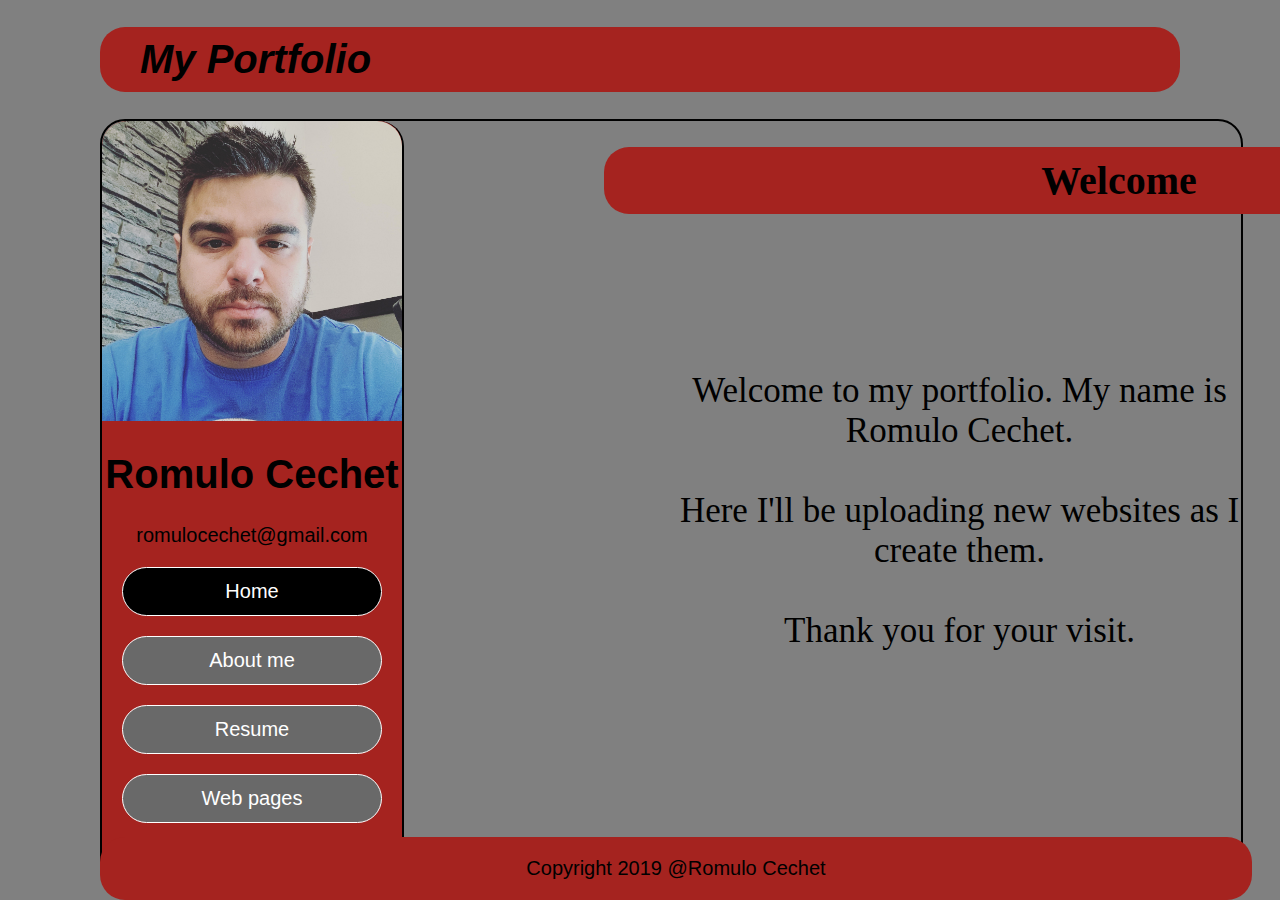
<file: index.html>
<!DOCTYPE html>

<html>
<head>
    <meta charse="utf-8">
    <link rel="stylesheet" href="main.css">
    <link href="https://fonts.googleapis.com/css?family=Rakkas|Yatra+One" rel="stylesheet">

<title>My Portfolio</title>

</head>

<body>
    
    <header>        
      <div class="myport">
                
          <h1><em>My Portfolio</em></h1>
        
      </div>   
    </header>
    
    
   
<section>
    
<div class="container">
        

    
    <div class="box1">
        <img src="img/romulo.jpg">
            
<div class="name">
        <h1>Romulo Cechet</h1>
        <p>romulocechet@gmail.com</p>
</div>
    
    
    <div class="vertical-menu">
  
  <a href="index.html" class="active">Home</a>
  <a href="aboutme.html">About me </a>
  <a href="resume.html">Resume</a>
  <a href="webpages.html">Web pages</a>
        
     </div>
    
    <div class="icons">
    
        <a href="https://www.facebook.com"><img src="img/face.png"></a>
        
        <a href="https://github.com/Romulofcd"><img src="img/git.png"></a>
        
        <a href="www.linkedin.com/in/romulofcd"><img src="img/link.png"></a>
               
            
    </div>  
    
    
        
        
    </div>
    
    <div class="welcome">
              
        <h1>Welcome</h1>
        
    
    </div>
    
    <div class="first">
    
    <p>Welcome to my portfolio. My name is Romulo Cechet.<br><br> Here I'll be uploading new websites as I create them.<br>
        <br>Thank you for your visit.</p>
    
    </div>
      
        
        </div> 
    
    </section>  
        
        <div class="footer">
            
            
            <p>Copyright 2019 @Romulo Cechet</p>
            
            
            
        </div>
       
    
</body>

</html>
</file>
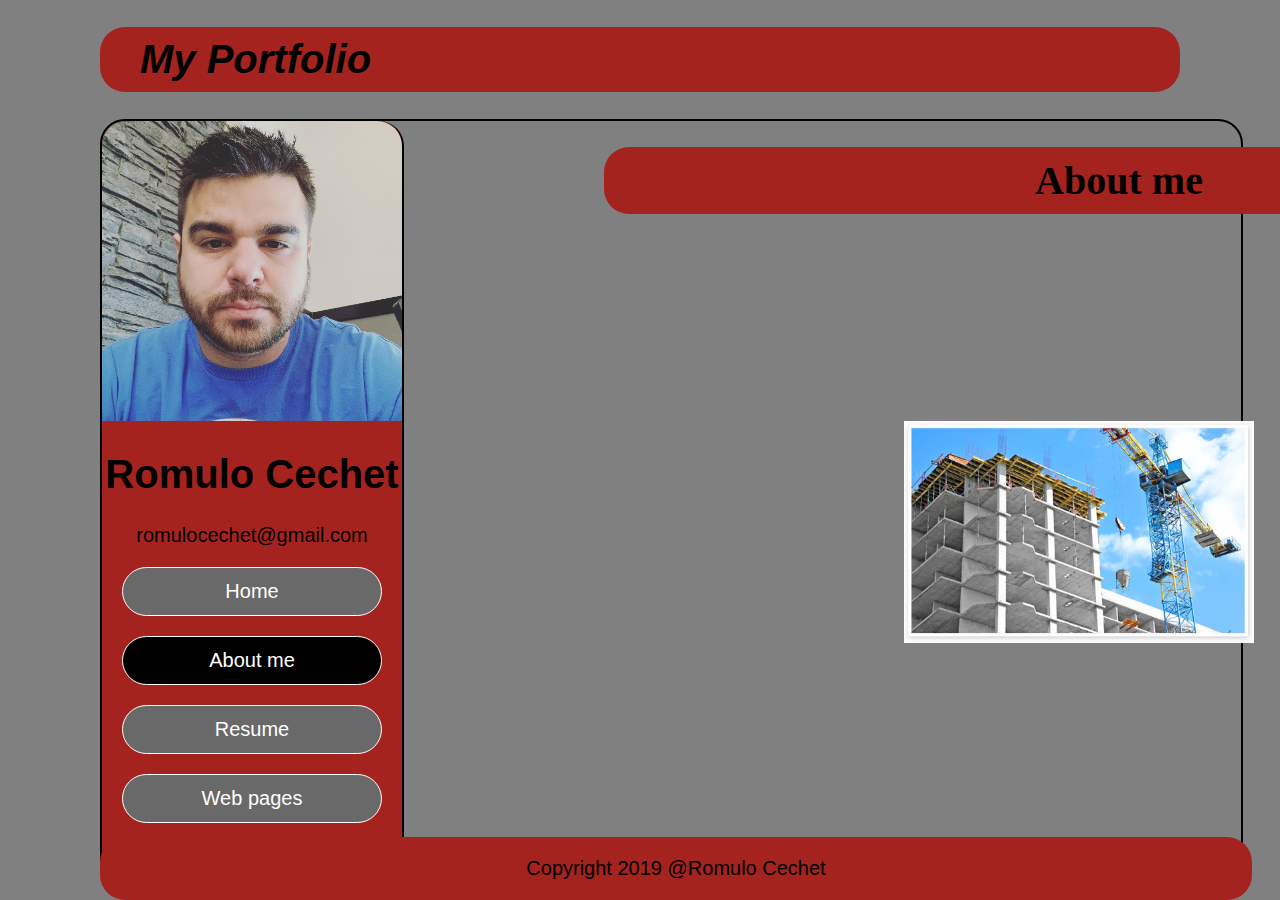
<file: aboutme.html>
<!DOCTYPE html>

<html>
<head>
    <meta charse="utf-8">
    <link rel="stylesheet" href="about.css">
    <link href="https://fonts.googleapis.com/css?family=Rakkas|Yatra+One" rel="stylesheet">

<title>My Portfolio</title>

</head>

<body>
    
    <header>        
      <div class="myport">
                
          <h1><em>My Portfolio</em></h1>
        
      </div>   
    </header>
    
    
   
<section>
    
<div class="container">
        

    
    <div class="box1">
        <img src="img/romulo.jpg">
            
<div class="name">
        <h1>Romulo Cechet</h1>
        <p>romulocechet@gmail.com</p>
</div>
    
    
    <div class="vertical-menu">
  
  <a href="index.html">Home</a>
  <a href="aboutme.html"  class="active">About me</a>
  <a href="resume.html">Resume</a>
  <a href="webpages.html">Web pages</a>
        
     </div>
    
    <div class="icons">
    
        <a href="https://www.facebook.com"><img src="img/face.png"></a>
        
        <a href="https://github.com/Romulofcd"><img src="img/git.png"></a>
        
        <a href="www.linkedin.com/in/romulofcd"><img src="img/link.png"></a>
               
            
    </div>  
    
    
        
        
    </div>
    
    <div class="welcome">
              
        <h1>About me</h1>
        
    
    </div>
    
    <div class="first">
    
    <img src="img/working.jpg">
    
    </div>
      
        
        </div> 
    
    </section>  
        
        <div class="footer">
            
            
            <p>Copyright 2019 @Romulo Cechet</p>
            
            
            
        </div>
       
    
</body>

</html>
</file>
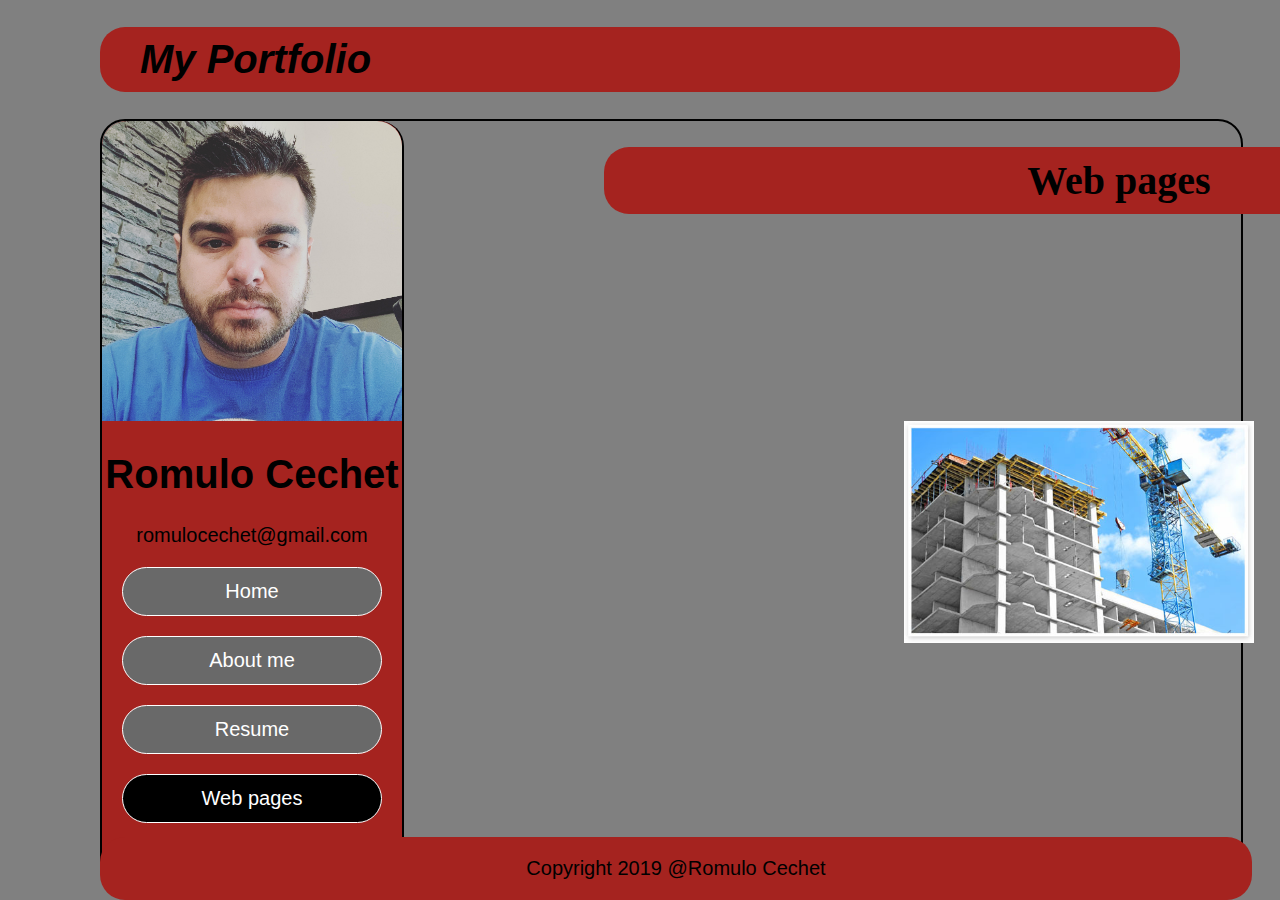
<file: webpages.html>
<!DOCTYPE html>

<html>
<head>
    <meta charse="utf-8">
    <link rel="stylesheet" href="web.css">
    <link href="https://fonts.googleapis.com/css?family=Rakkas|Yatra+One" rel="stylesheet">

<title>My Portfolio</title>

</head>

<body>
    
    <header>        
      <div class="myport">
                
          <h1><em>My Portfolio</em></h1>
        
      </div>   
    </header>
    
    
   
<section>
    
<div class="container">
        

    
    <div class="box1">
        
        <img src="img/romulo.jpg">
            
<div class="name">
    
        <h1>Romulo Cechet</h1>
        <p>romulocechet@gmail.com</p>
</div>
    
    
    <div class="vertical-menu">
  
  <a href="index.html">Home</a>
  <a href="aboutme.html">About me </a>
  <a href="resume.html">Resume</a>
  <a href="webpages.html" class="active">Web pages</a>
        
     </div>
    
    <div class="icons">
    
        <a href="https://www.facebook.com"><img src="img/face.png"></a>
        
        <a href="https://github.com/Romulofcd"><img src="img/git.png"></a>
        
        <a href="www.linkedin.com/in/romulofcd"><img src="img/link.png"></a>
               
            
    </div>  
    
    
        
        
    </div>
    
    <div class="welcome">
              
        <h1>Web pages</h1>
        
    
    </div>
    
    <div class="first">
    
    <img src="img/working.jpg">
    
    </div>
      
        
        </div> 
   
    
    
    </section>  
     
    <div class="footer">
            
            
            <p>Copyright 2019 @Romulo Cechet</p>
                     
            
    </div>
       
        
        
    
</body>

</html>
</file>
<file: main.css>
body {
  margin: 0;
  padding: 0;
  font-family: -apple-system, BlinkMacSystemFont, "Segoe UI", "Roboto", "Oxygen",
    "Ubuntu", "Cantarell", "Fira Sans", "Droid Sans", "Helvetica Neue",
    sans-serif;
  -webkit-font-smoothing: antialiased;
  -moz-osx-font-smoothing: grayscale;
}

code {
  font-family: source-code-pro, Menlo, Monaco, Consolas, "Courier New",
    monospace;
}

/* CSS Starts here */

body {
    
    background-color: grey;

}


header h1 {
    padding-left: 40px;
    padding-top: 10px;
    padding-bottom: 10px;
    font-size: 40px;    
}

.myport {
    
    background-color: #a5231f;    
    height: auto;
    padding: 0;
    margin: 0;
    border-radius: 25px;
    margin-left: 100px;
    margin-right: 100px;  
    
}



.footer {   
    bottom: 0;
    position: fixed;
    width: 90%;
    background-color: #a5231f;    
    height: auto;
    padding: 0;
    margin: 0;
    border-radius: 25px;
    margin-left: 100px;
    margin-right: 100px;  
    text-align: center;
    font-size: 20px; 
    
}

img {
    width: 300px;
    border-top-right-radius: 25px;
    border-top-left-radius: 25px;
    

}

.container {
    
    display: flex;
    float: left;
    border: 2px solid black;
    margin-left: 100px;
    position: relative;
    margin-right: 0px;
    height: 770px;
    border-radius: 25px; 
    width: 89%

}


.welcome h1 {
    position: absolute;
    width: 850px;
    background-color: #a5231f;
    text-align: center;
    font-family: fantasy;
    margin-left: 200px;
    font-size: 40px;
    padding: 10px 90px;
    border-radius: 25px;
    
}

.first p {
    
    text-align: center;
    width: 73%;
    position: relative;
    margin: 100px 200px;
    padding-top: 150px;
    padding-bottom: 20px;
    padding-left: 50px;
    padding-right: 50px;
    border-radius: 25px;
    font-family: cursive;
    font-size: 35px;
        
}


.box1 {
   
    background-color: #a5231f;
    color: black;
    font-size: 20px;
    border-radius: 25px;
    border-top-right-radius: 25px;
    border-right: 2px solid black;
}

.name {
    
    text-align: center;
    
}

ul li {    
    list-style-type: none;
    float: left;   
}

.icons {        
    text-align: center;
    border-bottom-left-radius: 25px;   
}

.icons img {    
    width: 50px;        
}

.insta img {    
    width: 70px;
    float: left;    
}

.vertical-menu {
  width: 300px;
}

.vertical-menu a {
  background-color: dimgrey; 
  color: white; 
  display: block; 
  padding: 12px; 
  text-decoration: none; 
  border: 1px solid white;
  border-radius: 25px;
  margin: 20px;
  text-align: center;
}

.vertical-menu a:hover {
  background-color: black; 
}

.vertical-menu a.active {
    
  background-color: black;
  color: white;
  opacity: inherit;
    
}
</file>
<file: about.css>
body {
  margin: 0;
  padding: 0;
  font-family: -apple-system, BlinkMacSystemFont, "Segoe UI", "Roboto", "Oxygen",
    "Ubuntu", "Cantarell", "Fira Sans", "Droid Sans", "Helvetica Neue",
    sans-serif;
  -webkit-font-smoothing: antialiased;
  -moz-osx-font-smoothing: grayscale;
}

code {
  font-family: source-code-pro, Menlo, Monaco, Consolas, "Courier New",
    monospace;
}

/* CSS Starts here */

body {
    
    background-color: grey;

}


header h1 {
    padding-left: 40px;
    padding-top: 10px;
    padding-bottom: 10px;
    font-size: 40px;    
}

.myport {
    
    background-color: #a5231f;    
    height: auto;
    padding: 0;
    margin: 0;
    border-radius: 25px;
    margin-left: 100px;
    margin-right: 100px;  
    
}



.footer {   
    bottom: 0;
    position: fixed;
    width: 90%;
    background-color: #a5231f;    
    height: auto;
    padding: 0;
    margin: 0;
    border-radius: 25px;
    margin-left: 100px;
    margin-right: 100px;  
    text-align: center;
    font-size: 20px; 
    
}

img {
    width: 300px;
    border-top-right-radius: 25px;
    border-top-left-radius: 25px;
    

}

.container {
    
    display: flex;
    float: left;
    border: 2px solid black;
    margin-left: 100px;
    position: relative;
    margin-right: 0px;
    height: 770px;
    border-radius: 25px; 
    width: 89%

}


.welcome h1 {
    position: absolute;
    width: 850px;
    background-color: #a5231f;
    text-align: center;
    font-family: fantasy;
    margin-left: 200px;
    font-size: 40px;
    padding: 10px 90px;
    border-radius: 25px;
    
}

.first img {
    
    width: 350px;
    padding-top: 300px;
    padding-left: 500px;
    
   
}


.box1 {
    
    background-color: #a5231f;
    color: black;
    font-size: 20px;
    border-radius: 25px;
    border-top-right-radius: 25px;
    border-right: 2px solid black;
}

.name {
    
    text-align: center;
    
}

ul li {    
    list-style-type: none;
    float: left;   
}

.icons {        
    text-align: center;
    border-bottom-left-radius: 25px;   
}

.icons img {    
    width: 50px;        
}

.insta img {    
    width: 70px;
    float: left;    
}

.vertical-menu {
  width: 300px;
}

.vertical-menu a {
  background-color: dimgrey; 
  color: white; 
  display: block; 
  padding: 12px; 
  text-decoration: none; 
  border: 1px solid white;
  border-radius: 25px;
  margin: 20px;
  text-align: center;
}

.vertical-menu a:hover {
  background-color: black; 
}

.vertical-menu a.active {
    
  background-color: black;
  color: white;
  opacity: inherit;
    
}
</file>
<file: web.css>
body {
  margin: 0;
  padding: 0;
  font-family: -apple-system, BlinkMacSystemFont, "Segoe UI", "Roboto", "Oxygen",
    "Ubuntu", "Cantarell", "Fira Sans", "Droid Sans", "Helvetica Neue",
    sans-serif;
  -webkit-font-smoothing: antialiased;
  -moz-osx-font-smoothing: grayscale;
}

code {
  font-family: source-code-pro, Menlo, Monaco, Consolas, "Courier New",
    monospace;
}

/* CSS Starts here */

body {
    
    background-color: grey;

}


header h1 {
    padding-left: 40px;
    padding-top: 10px;
    padding-bottom: 10px;
    font-size: 40px;    
}

.myport {
    
    background-color: #a5231f;    
    height: auto;
    padding: 0;
    margin: 0;
    border-radius: 25px;
    margin-left: 100px;
    margin-right: 100px;  
    
}



.footer {  
    
    bottom: 0;
    position: fixed;
    width: 90%;
    background-color: #a5231f;    
    height: auto;
    padding: 0;
    margin: 0;
    border-radius: 25px;
    margin-left: 100px;
    margin-right: 100px; 
    text-align: center;
    font-size: 20px; 
    
}

img {
    width: 300px;
    border-top-right-radius: 25px;
    border-top-left-radius: 25px;
    

}

.container {
    
    display: flex;
    float: left;
    border: 2px solid black;
    margin-left: 100px;
    position: relative;
    margin-right: 0px;
    height: 770px;
    border-radius: 25px; 
    width: 89%

}


.welcome h1 {
    position: absolute;
    width: 850px;
    background-color: #a5231f;
    text-align: center;
    font-family: fantasy;
    margin-left: 200px;
    font-size: 40px;
    padding: 10px 90px;
    border-radius: 25px;
    
}

.first img {
    
    width: 350px;
    padding-top: 300px;
    padding-left: 500px;
    
   
}


.box1 {
    
    background-color: #a5231f;
    color: black;
    font-size: 20px;
    border-radius: 25px;
    border-top-right-radius: 25px;
    border-right: 2px solid black;
}

.name {
    
    text-align: center;
    
}

ul li {    
    list-style-type: none;
    float: left;   
}

.icons {        
    text-align: center;
    border-bottom-left-radius: 25px;   
}

.icons img {    
    width: 50px;        
}

.insta img {    
    width: 70px;
    float: left;    
}

.vertical-menu {
  width: 300px;
}

.vertical-menu a {
  background-color: dimgrey; 
  color: white; 
  display: block; 
  padding: 12px; 
  text-decoration: none; 
  border: 1px solid white;
  border-radius: 25px;
  margin: 20px;
  text-align: center;
}

.vertical-menu a:hover {
  background-color: black; 
}

.vertical-menu a.active {
    
  background-color: black;
  color: white;
  opacity: inherit;
    
}
</file>
